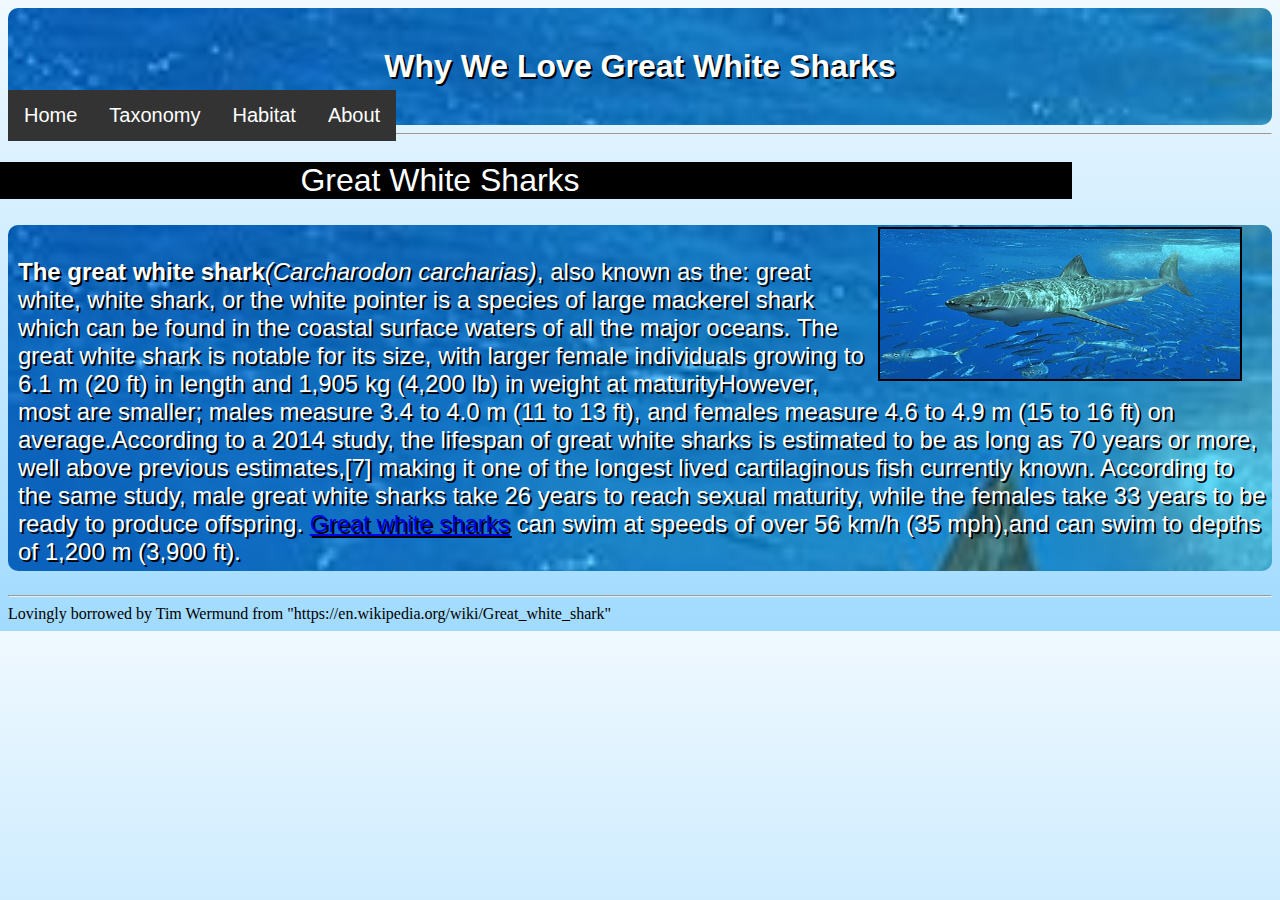
<file: index.html>
<!doctype html>
<html>
  	<head>
  		<title>Great White Sharks</title>
  		<meta charset="UTF-8">
  		<meta name="description" content="The great white shark">
  		<meta name="keywords" content="HTML,CSS,XML,JavaScript">
  		<meta name="author" content="https://en.wikipedia.org/wiki/Great_white_shark">
  		<meta name="viewport" content="width=device-width, initial-scale=1.0">
  		<link rel="stylesheet" type="text/css" href="shark.css"> 
  		</head>
    <body>
    	<header><h1>Why We Love Great White Sharks</h1></header>
     <section>
         <nav>
    <ul>
  <li><a href="index.html">Home</a></li>
  <li><a href="Taxonomy.html">Taxonomy</a></li>
  <li><a href="Habitat.html">Habitat</a></li>
  <li><a href="about.html">About</a></li>
    </ul>
        </nav>
        <hr>
    </section>
 
  <h2>Great White Sharks</h2>
  
    <main>
    		<section>
    		<p><img src="360px-White_shark.jpg" alt="Great White Sharks" height="150" width="360"><p><b>The great white shark</b><i>(Carcharodon carcharias)</i>, also known as the: great white, white shark, or the white pointer is a species of large mackerel shark which can be found in the coastal surface waters of all the major oceans. The great white shark is notable for its size, with larger female individuals growing to 6.1 m (20 ft) in length and 1,905 kg (4,200 lb) in weight at maturityHowever, most are smaller; males measure 3.4 to 4.0 m (11 to 13 ft), and females measure 4.6 to 4.9 m (15 to 16 ft) on average.According to a 2014 study, the lifespan of great white sharks is estimated to be as long as 70 years or more, well above previous estimates,[7] making it one of the longest lived cartilaginous fish currently known. According to the same study, male great white sharks take 26 years to reach sexual maturity, while the females take 33 years to be ready to produce offspring. <a href="https://en.wikipedia.org/wiki/Great_white_shark">Great white sharks</a>  can swim at speeds of over 56 km/h (35 mph),and can swim to depths of 1,200 m (3,900 ft).</p>
    </main>

		
		<hr>
		<footer>Lovingly borrowed by Tim Wermund from "https://en.wikipedia.org/wiki/Great_white_shark"</footer>
		</body>
</html>
</file>
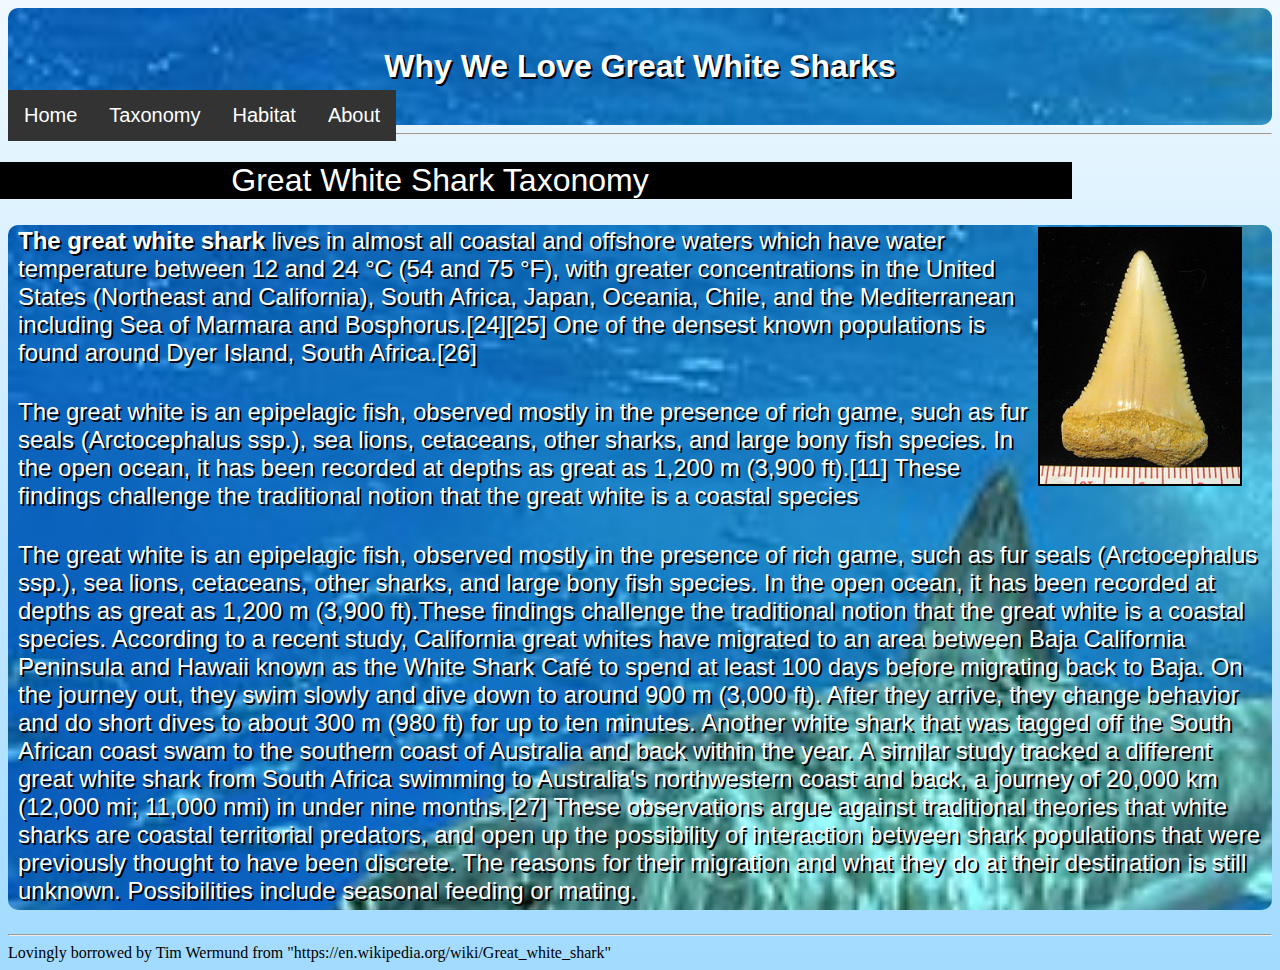
<file: Habitat.html>
<!doctype html>
<head>
        <title>Great White Sharks</title>
        <meta charset="UTF-8">
        <meta name="description" content="The great white shark">
        <meta name="keywords" content="HTML,CSS,XML,JavaScript">
        <meta name="author" content="https://en.wikipedia.org/wiki/Great_white_shark">
        <meta name="viewport" content="width=device-width, initial-scale=1.0">
        <link rel="stylesheet" type="text/css" href="shark.css">
</head>
    <body>
      <header><h1>Why We Love Great White Sharks</h1></header>
      <section>
        <nav>
    <ul>
  <li><a href="index.html">Home</a></li>
  <li><a href="Taxonomy.html">Taxonomy</a></li>
  <li><a href="Habitat.html">Habitat</a></li>
  <li><a href="about.html">About</a></li>
    </ul>
        </nav>
         </section>
        <hr>
 <h2>Great White Shark Taxonomy</h2>
    <main>
    		<section>
    		<p><img src="255px-Carcharodon_carcharias_01.jpg" alt="Great White Shark Tooth" height="255" width="200"><b>The great white shark</b>  lives in almost all coastal and offshore waters which have water temperature between 12 and 24 °C (54 and 75 °F), with greater concentrations in the United States (Northeast and California), South Africa, Japan, Oceania, Chile, and the Mediterranean including Sea of Marmara and Bosphorus.[24][25] One of the densest known populations is found around Dyer Island, South Africa.[26]

        <p>The great white is an epipelagic fish, observed mostly in the presence of rich game, such as fur seals (Arctocephalus ssp.), sea lions, cetaceans, other sharks, and large bony fish species. In the open ocean, it has been recorded at depths as great as 1,200 m (3,900 ft).[11] These findings challenge the traditional notion that the great white is a coastal species</p>


        <p>The great white is an epipelagic fish, observed mostly in the presence of rich game, such as fur seals (Arctocephalus ssp.), sea lions, cetaceans, other sharks, and large bony fish species. In the open ocean, it has been recorded at depths as great as 1,200 m (3,900 ft).These findings challenge the traditional notion that the great white is a coastal species.
        According to a recent study, California great whites have migrated to an area between Baja California Peninsula and Hawaii known as the White Shark Café to spend at least 100 days before migrating back to Baja. On the journey out, they swim slowly and dive down to around 900 m (3,000 ft). After they arrive, they change behavior and do short dives to about 300 m (980 ft) for up to ten minutes. Another white shark that was tagged off the South African coast swam to the southern coast of Australia and back within the year. A similar study tracked a different great white shark from South Africa swimming to Australia's northwestern coast and back, a journey of 20,000 km (12,000 mi; 11,000 nmi) in under nine months.[27] These observations argue against traditional theories that white sharks are coastal territorial predators, and open up the possibility of interaction between shark populations that were previously thought to have been discrete. The reasons for their migration and what they do at their destination is still unknown. Possibilities include seasonal feeding or mating.</p>
      </section>
    </main>

		
		<hr>
		<footer>Lovingly borrowed by Tim Wermund from "https://en.wikipedia.org/wiki/Great_white_shark"</footer>
    </body>
</html>
</file>
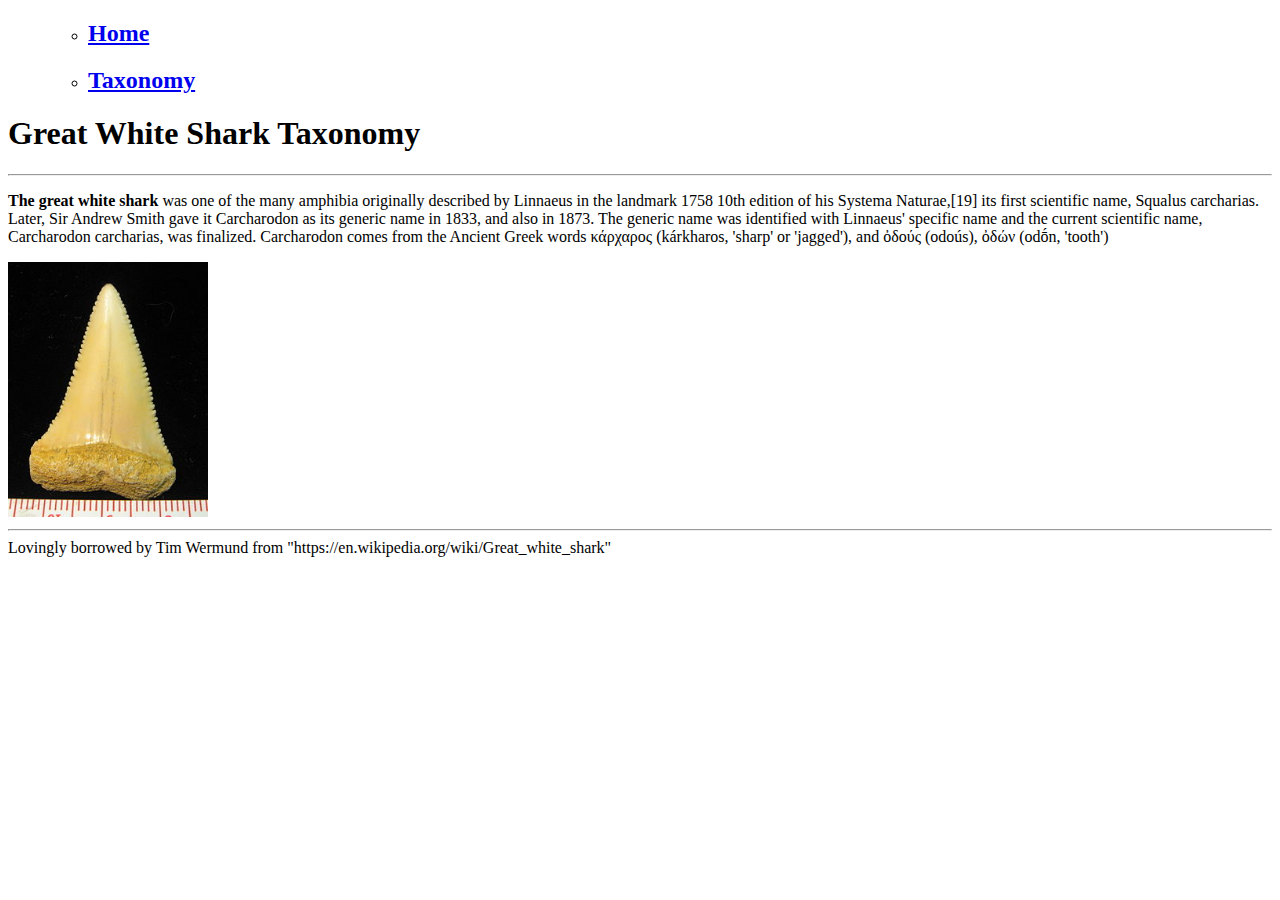
<file: Taxonomy.html>
<!doctype html>
<html>
  <head><meta charset="UTF-8">
  <meta name="description" content="The great white shark">
  <meta name="keywords" content="HTML,CSS,XML,JavaScript">
  <meta name="author" content="https://en.wikipedia.org/wiki/Great_white_shark">
  <meta name="viewport" content="width=device-width, initial-scale=1.0">
  </head>
  <title>Great White Sharks</title></head>
    <body>
      <section>
       <menu>
    <ul>
    <li><h2><a href="index.html">Home</a></li></h2>
    <li><h2><a href="Taxonomy.html">Taxonomy</a></li></h2>
      </ul>
        </menu>
    </section>

 
  <p><h1>Great White Shark Taxonomy</h1></p>
  <hr>
    <main>
    		<section>
    		<p><b>The great white shark</b> was one of the many amphibia originally described by Linnaeus in the landmark 1758 10th edition of his Systema Naturae,[19] its first scientific name, Squalus carcharias. Later, Sir Andrew Smith gave it Carcharodon as its generic name in 1833, and also in 1873. The generic name was identified with Linnaeus' specific name and the current scientific name, Carcharodon carcharias, was finalized. Carcharodon comes from the Ancient Greek words κάρχαρος (kárkharos, 'sharp' or 'jagged'), and ὀδούς (odoús), ὀδών (odṓn, 'tooth')</p>
    </main>

		<img src="255px-Carcharodon_carcharias_01.jpg" alt="Great White Shark Tooth" height="255" width="200">
		<hr>
		<footer>Lovingly borrowed by Tim Wermund from "https://en.wikipedia.org/wiki/Great_white_shark"</footer>
    </body>
</html>
</file>
<file: shark.css>
body {
	/* Permalink - use to edit and share this gradient: https://colorzilla.com/gradient-editor/#f0f9ff+0,cbebff+47,a1dbff+100;Blue+3D+%2313 */
background: rgb(240,249,255); /* Old browsers */
background: -moz-linear-gradient(top,  rgba(240,249,255,1) 0%, rgba(203,235,255,1) 47%, rgba(161,219,255,1) 100%); /* FF3.6-15 */
background: -webkit-linear-gradient(top,  rgba(240,249,255,1) 0%,rgba(203,235,255,1) 47%,rgba(161,219,255,1) 100%); /* Chrome10-25,Safari5.1-6 */
background: linear-gradient(to bottom,  rgba(240,249,255,1) 0%,rgba(203,235,255,1) 47%,rgba(161,219,255,1) 100%); /* W3C, IE10+, FF16+, Chrome26+, Opera12+, Safari7+ */
filter: progid:DXImageTransform.Microsoft.gradient( startColorstr='#f0f9ff', endColorstr='#a1dbff',GradientType=0 ); /* IE6-9 */
}

p {
	font-family:"Myriad pro",Arial,sans-serif;
	font-size:1.5em;
	line-height: 1.75em
	font-weight:500;
	padding: 2px 0px 5px 10px;
	color:#ffffff;
	clear:left;
	text-shadow: 2px 2px #000000;
}
h1 {
	font-family:"Helvetica",Arial,san-serif;
	text-align: center;
	font-size:2em;
	font-weight:900;
	margin:auto;
	padding: 40px 0px 40px ;
	color:white;
	background-image:url(360px-White_shark.jpg);
	background-repeat: no-repeat;
	background-size:1800px 1400px;
	text-shadow: 2px 2px #000000;
	border-radius:10px;

}
h2{
	font-family:"Helvetica",Arial,san-serif;
	text-align: center;
	padding:0px 400px 0px 400px;
	position: relative;
 	right: 200px;
	font-size:2em;
	font-weight:500;
	color:#ffffff;
	background-color:#000000;

}
h3{
	font-family:"Helvetica",Arial,san-serif;
	text-align: center;
	font-size:1em;
	font-weight:500;
	margin:auto;
	color:#ccc;
	background-color:#ccc;
}
nav{
	font-family:"Helvetica",Arial,san-serif;
	font-size:1.25em;
	font-weight:500;
	margin:auto;
	color:#ccc;
	position: absolute;
  	top: 90px;
}
ul {
  list-style-type: none;
  margin: 0;
  padding: 0;
  overflow: hidden;
  background-color: #333;
}

li {
  float: left;
}

li a {
  display: block;
  color: white;
  text-align: center;
  padding: 14px 16px;
  text-decoration: none;
}

/* Change the link color to #111 (black) on hover */
li a:hover {
  background-color: #111;
  }
li a:active {
	background-color: #4CAF50;
}

li {
  float: left;

}


b {
	font-size:1.5em
	color:#000000;
}
em {
	font-size:1.5em
	color:#000000;
}
main {
	background-image:url(360px-White_shark.jpg);
	background-repeat: no-repeat;
	background-size:1800px 1400px;
	border-radius:10px;
	}
img {
	border: 2px solid black;
	margin-left:40px;
	position: relative;
 	right: 30px;
	float:right;
	clear: left;
}
</file>
